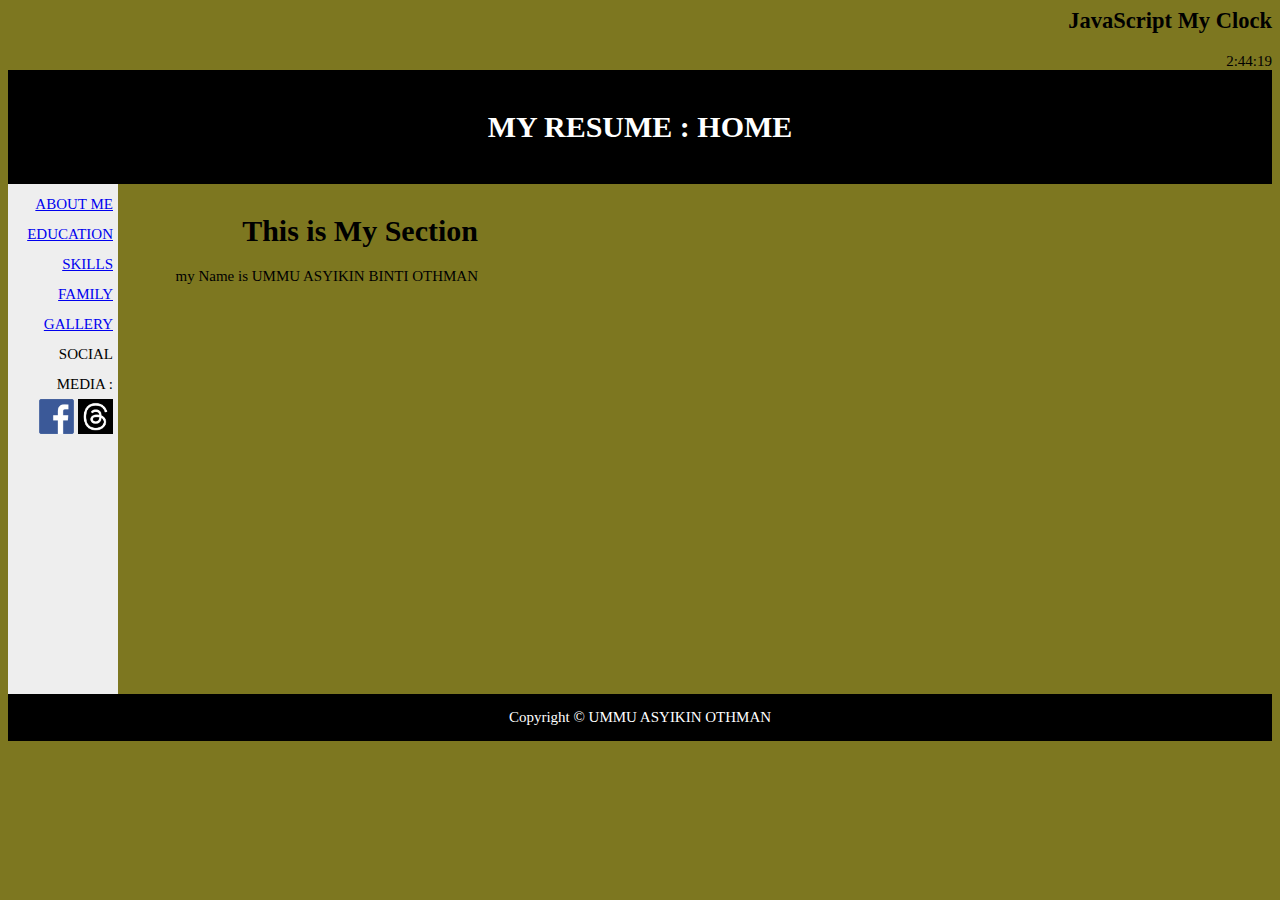
<file: index.html>
<html>
<head>
<link rel="stylesheet" type="text/css" href="mystyle.css">
<title>HOME :INDEX</title>

</head>

<body onload="startTime()" style="text-align:right;" >

<h2>JavaScript My Clock</h2>

<div id="txt"></div>

<script>
function startTime() {
  const today = new Date();
  let h = today.getHours();
  let m = today.getMinutes();
  let s = today.getSeconds();
  m = checkTime(m);
  s = checkTime(s);
  document.getElementById('txt').innerHTML =  h + ":" + m + ":" + s;
  setTimeout(startTime, 1000);
}

function checkTime(i) {
  if (i < 10) {i = "0" + i};  // add zero in front of numbers < 10
  return i;
}
</script>
<header><h1>MY RESUME : HOME </h1> </header>
<nav>
<a href="lab1.html" target="_blank">ABOUT ME</a><br>
<a href="edu.html" target="_top">EDUCATION</a><br>
<a href="IMD318_Individual.pdf" target="_blank">SKILLS</a><br>
<a href="family.avif" target="_blank">FAMILY</a><br>
<a href="gallery.html" target="_blank">GALLERY</a><br>
SOCIAL MEDIA : <br>
<a href="https://www.facebook.com/" target="_blank"><img src="fb.png" width="35" height="35"></a>
<a href="https://www.threads.com/" target="_blank"><img src="td.png" width="35" height="35"></a>
</nav>

<section><h1>This is My Section</h1>
<p>my Name is UMMU ASYIKIN BINTI OTHMAN</P>
</section>
<footer> Copyright &copy; UMMU ASYIKIN OTHMAN</footer>

</body>
</html>
</file>
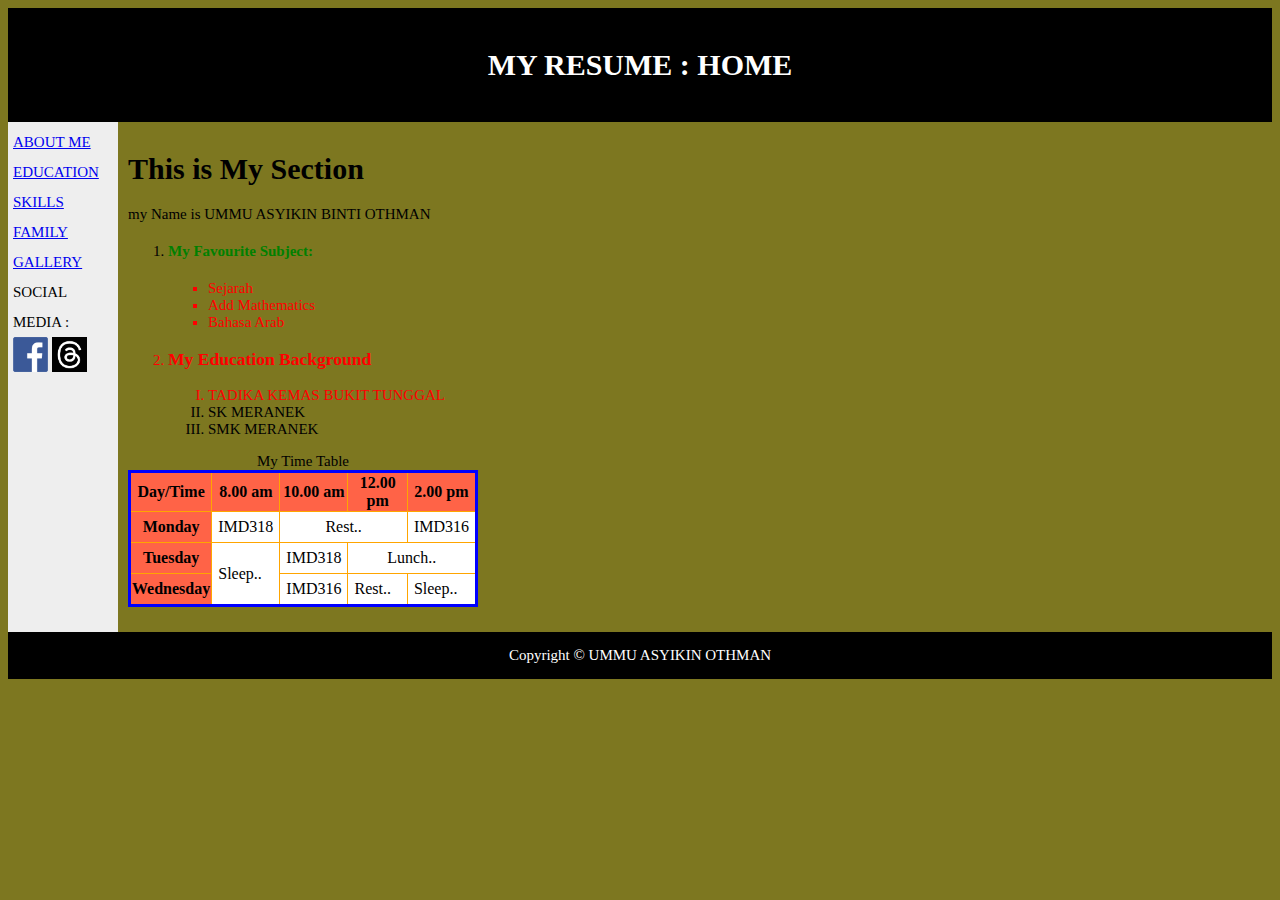
<file: edu.html>
<html>
<head>
<link rel="stylesheet" type="text/css" href="mystyle.css">
<style>
	table,td{
	border-collapse:collapse;
	background-color:white;
	font-color:green;
	padding:6px;
	}

	th{
	background-color:tomato;
	}
</style>
<title>EDUCATION</title>
</head>
<body>
<header><h1>MY RESUME : HOME </h1> </header>
<nav>
<a href="lab1.html" target="_blank">ABOUT ME</a><br>
<a href="edu.html" target="_blank">EDUCATION</a><br>
<a href="IMD318_Individual.pdf" target="_blank">SKILLS</a><br>
<a href="family.avif" target="_blank">FAMILY</a><br>
<a href="gallery.html" target="_blank">GALLERY</a><br>
SOCIAL MEDIA : <br>
<a href="https://www.facebook.com/" target="_blank"><img src="fb.png" width="35" height="35"></a>
<a href="https://www.threads.com/" target="_blank"><img src="td.png" width="35" height="35"></a>
</nav>

<section><h1>This is My Section</h1>
<p>my Name is UMMU ASYIKIN BINTI OTHMAN</P>

<font color="green" align="center">
<ol>
	<li><h4>My Favourite Subject:</font></h4></li>
	<font color="red" >
<ul style=list-style-type:square>
	<li>Sejarah</li>
	<li>Add Mathematics</li>
	<li>Bahasa Arab</li>
</ul>
	<li><h3>My Education Background</h3></li>
<ol type="I">
	<li>TADIKA KEMAS BUKIT TUNGGAL</li></font>
	<li> SK MERANEK</li>
	<li>SMK MERANEK</li>
</ol></font>
</ol>
<center>
<caption>My Time Table</caption>
<table style="border: 3px solid blue;">
<tr>
	<th style="border: 1px solid orange; background-color:tomato;">Day/Time</th>
	<th style="border: 1px solid orange;">8.00 am</th>
	<th style="border: 1px solid orange;" >10.00 am</th>
	<th style="border: 1px solid orange;">12.00 pm</th>
	<th style="border: 1px solid orange;">2.00 pm</th>

</tr>
<tr>
	<th style="border: 1px solid orange;">Monday</th>
	<td style="border: 1px solid orange;">IMD318</td>
	<td style="border: 1px solid orange;"colspan="2" align="center">Rest..</td>
	<td style="border: 1px solid orange;">IMD316</td>
</tr>
<tr>
	<th style="border: 1px solid orange;" >Tuesday</th>
	<td style="border: 1px solid orange;" rowspan="2">Sleep..</td>
	<td style="border: 1px solid orange;">IMD318</td>
	<td style="border: 1px solid orange;" colspan="2" align="center">Lunch..</td>
</tr>
<tr>
	<th style="border: 1px solid orange;">Wednesday</th>
	<td style="border: 1px solid orange;">IMD316</td>
	<td style="border: 1px solid orange;">Rest..</td>
	<td style="border: 1px solid orange;">Sleep..</td>

</tr>
</table></center>

</section>
<footer> Copyright &copy; UMMU ASYIKIN OTHMAN</footer>
</body>



<html>
</file>
<file: mystyle.css>
body{
background-color:#7d7720; 
font-size:15;
}
header{
background-color:black;
color:white;
text-align:center;
padding:20px;
}
nav{
line-height:30px;
background-color:#eeeeee;
height:500px;
width:100px;
float:left;
padding:5px;
}
section{
width:350px;
float:left;
padding:10px;
}
footer{
background-color:black;
color:white;
clear:both;
text-align:center;
padding:15px;
font:courier;
</file>
